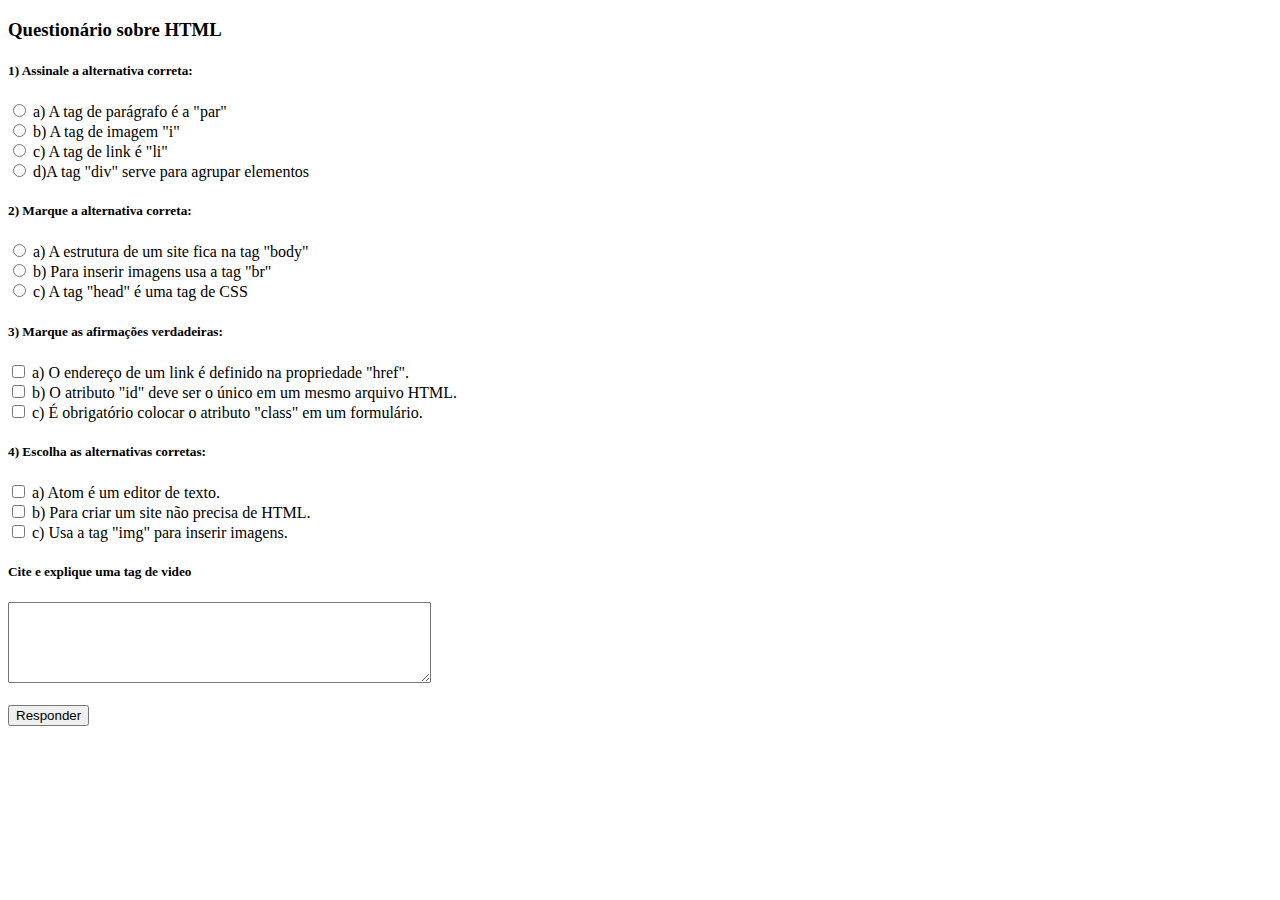
<file: 1trimestre/aula06.html>
<!DOCTYPE html>
<html>
  <head>
    <meta charset="utf-8">
    <title>Forms com Radio e Checkbox</title>
  </head>
  <body>
    <h3>Questionário sobre HTML</h3>
    <form  action="" method="get">

      <h5>1) Assinale a alternativa correta:</h5>
      <input type="radio" name="q1" value="a" id="q1a">
      <label for="q1a">a) A tag de parágrafo é a "par"</label>  <br>

      <input type="radio" name="q1" value="b" id="q1b">
      <label for="q1b">b) A tag de imagem "i"</label> <br>

      <input type="radio" name="q1" value="c" id="q1c">
      <label for="q1c">c) A tag de link é "li"</label> <br>

      <input type="radio" name="q1" value="d" id="q1d">
      <label for="q1d">d)A tag "div" serve para agrupar elementos</label> <br>

      <h5>2) Marque a alternativa correta:</h5>
      <input type="radio" name="q2" value="a" id="q2a">
      <label for="q2a">a) A estrutura de um site fica na tag "body"</label> <br>

      <input type="radio" name="q2" value="b" id="q2b">
      <label for="q2b">b) Para inserir imagens usa a tag "br" </label> <br>

      <input type="radio" name="q2" value="c" id="q2c">
      <label for="q2c">c) A tag "head" é uma tag de CSS</label>

      <h5>3) Marque as afirmações verdadeiras:</h5>

      <input type="checkbox" name="q3[]" value="a" id="q3a">
      <label for="q3a">a) O endereço de um link é definido na propriedade "href".</label> <br>

      <input type="checkbox" name="q3[]" value="b" id="q3b">
      <label for="q3b">b) O atributo "id" deve ser o único em um mesmo arquivo HTML.</label><br>

      <input type="checkbox" name="q3[]" value="c" id="q3c">
      <label for="q3c">c) É obrigatório colocar o atributo "class" em um formulário.</label> <br>

      <h5>4) Escolha as alternativas corretas:</h5>

      <input type="checkbox" name="q4[]" value="a" id="q4a">
      <label for="q4a">a) Atom é um editor de texto.</label> <br>

      <input type="checkbox" name="q4[]" value="b" id="q4b">
      <label for="q4b">b) Para criar um site não precisa de HTML.</label> <br>

      <input type="checkbox" name="q4[]" value="c" id="q4c">
      <label for="q4c">c) Usa a tag "img" para inserir imagens.</label> <br>

      <h5>Cite e explique uma tag de video</h5>
      <textarea name="q5" rows="5" cols="50"></textarea> <br>
      <br>
            <input type="submit" value="Responder">
    </form>
  </body>
</html>
</file>
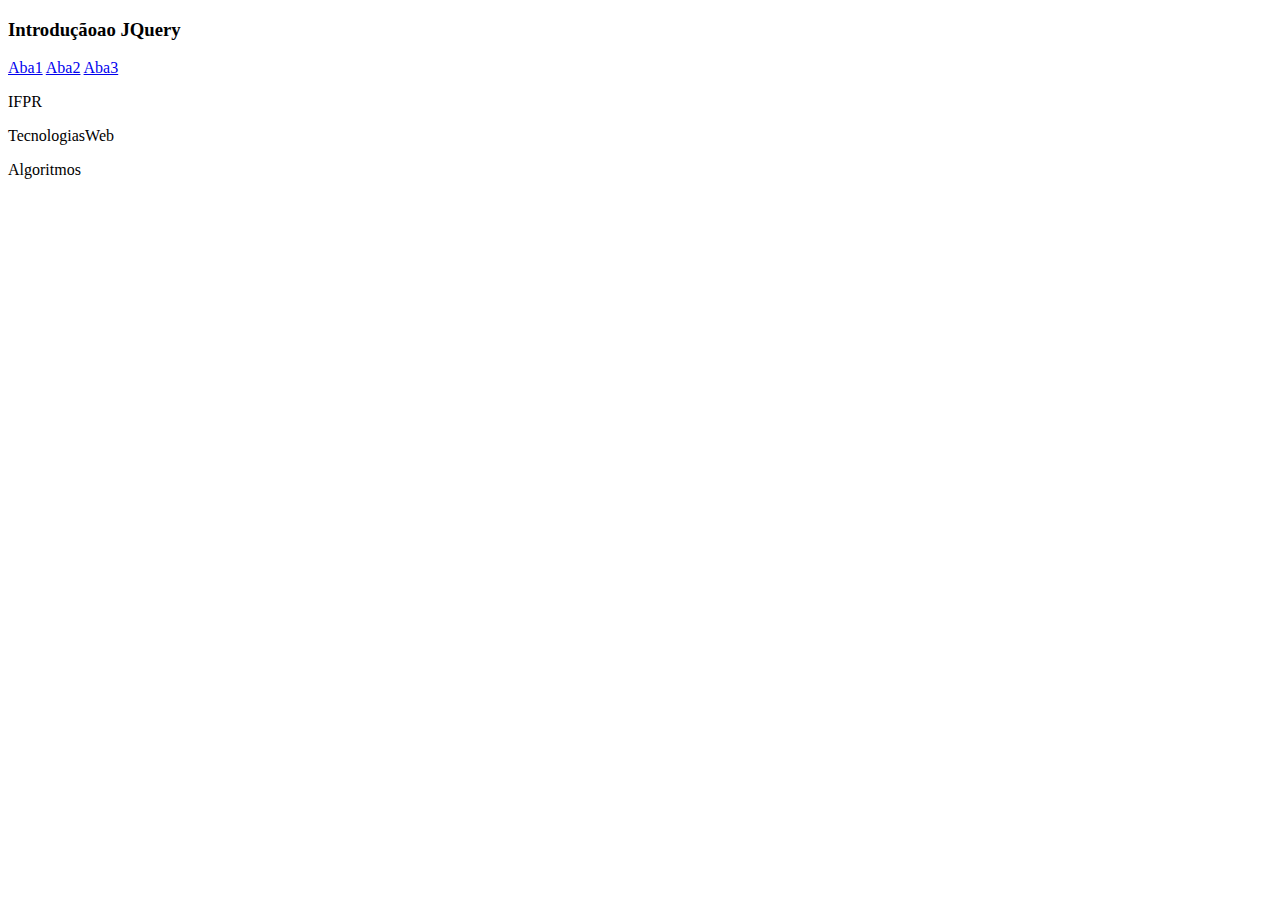
<file: 2trimeste/aula14.html>
<!DOCTYPE html>
<html>
  <head>
    <meta charset="utf-8">
    <title>Introdução ao JavaScript</title>
    <script src="js/jquery-3.3.1.min.js">   </script>

    <script>
    $(document).ready(function(){


      alert("Tudo beleza!");

      $("#aba1").click(function(){
          $("#p2").hide();
          $("#p3").hide();
          $("#p1").fadeIn();
        });
        $("#aba2").click(function(){
          $("#p1").hide();
          $("#p3").hide();
          $("#p2").fadeIn(1500);
        });
        $("#aba3").click(function(){
          $("#p1").hide();
          $("#p2").hide();
          $("#p3").fadeIn();
     

      });
    });
    </script>
  </head>

  <body>

    <h3>Introduçãoao JQuery</h3>
    <a href="#" id="aba1">Aba1</a>
    <a href="#" id="aba2">Aba2</a>
    <a href="#" id="aba3">Aba3</a>

    <p id="p1">IFPR</p>
    <p id="p2">TecnologiasWeb</p>
    <p id="p3">Algoritmos</p>


  </body>
</html>
</file>
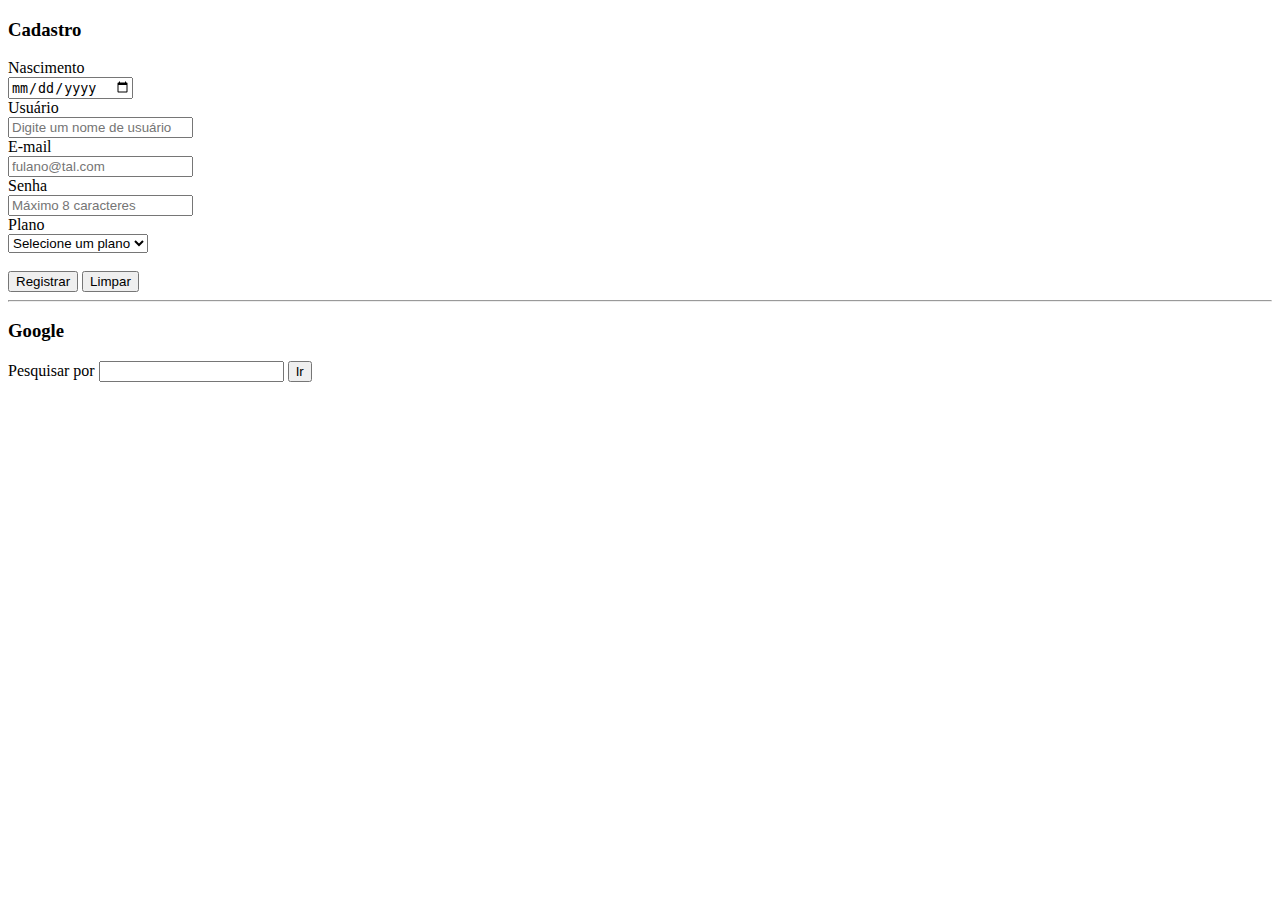
<file: 2trimeste/aula15.html>
<!DOCTYPE html>
<html>
  <head>
    <meta charset="utf-8">

    <title>Aula 15 - Validação de Formulários</title>

    <script src="js/jquery-3.3.1.min.js">  </script>

    <script>
      $(document).ready(function() {

        $("#btnIr").click(function() {

        if($("input[name='q']").val() == "" ){
          alert("Preencha alguma coisa para pesquisar!");

        } else if ($("input[name='q']").val().length < 3){
            alert("Digite mais que 2 caracteres!");

        } else {
          $("#formGoogle").submit();
        }



        });


      });
    </script>

  </head>
  <body>

    <h3>Cadastro</h3>

    <!-- O action representa o destino dos dados deste formulário
    O method como esses dados serão enviados:
      get - manda pela url
      post - manda empacotado -->
    <form action="" method="post" id="formRegistrar">

      <!-- label serve só para apresentar um texto na tela junto com o campo -->
      <label>Nascimento</label><br>
      <!-- O input serve de entrada de dados e pode ter vários tipos (type). Ele
      já é definido no HTML e temos que usar os existentes.
        O name é utilizado para identificar esses dados no servidor. Quem define
      é o programador. -->
      <input type="date" name="nasc" value=""><br>

      <label>Usuário</label><br>
      <input type="text" name="usuario" value="" placeholder="Digite um nome de usuário"><br>

      <label>E-mail</label><br>
      <input type="email" name="email" value="" placeholder="fulano@tal.com"><br>

      <label>Senha</label><br>
      <input type="password" name="senha" value="" placeholder="Máximo 8 caracteres" maxlength="8"><br>

      <label>Plano</label><br>
      <!-- O select é aquela caixa de seleção com várias opções.
      A ordem das opções (option) é a mesma que aparece na tela.
      A primeira serve apenas de informação para o usuário e fica vazia mesmo. -->
      <select name="plano">
        <option value="">Selecione um plano</option>
        <option value="0">Free</option>
        <option value="10">Basic</option>
        <option value="20">Ultra</option>
        <option value="100">Modafuck</option>
      </select>
      <br><br>

      <!-- O input pode ser botão também. Dois exemplos são os de enviar
      e o de reiniciar (limpar) os campos. -->
      <input type="submit" value="Registrar">
      <input type="reset"  value="Limpar">

    </form>

    <hr>

    <!-- Exemplo de formulário prático com um action do Google para pesquisa.
    O name "q" é definido pelo Google, por isso coloquei o mesmo de lá. -->
    <h3>Google</h3>
    <form action="https://www.google.com.br/search" method="get" id="formGoogle">
      <label>Pesquisar por</label>
      <input type="text" name="q" value="">
      <input type="button" value="Ir" id="btnIr">
    </form>

  </body>
</html>
</file>
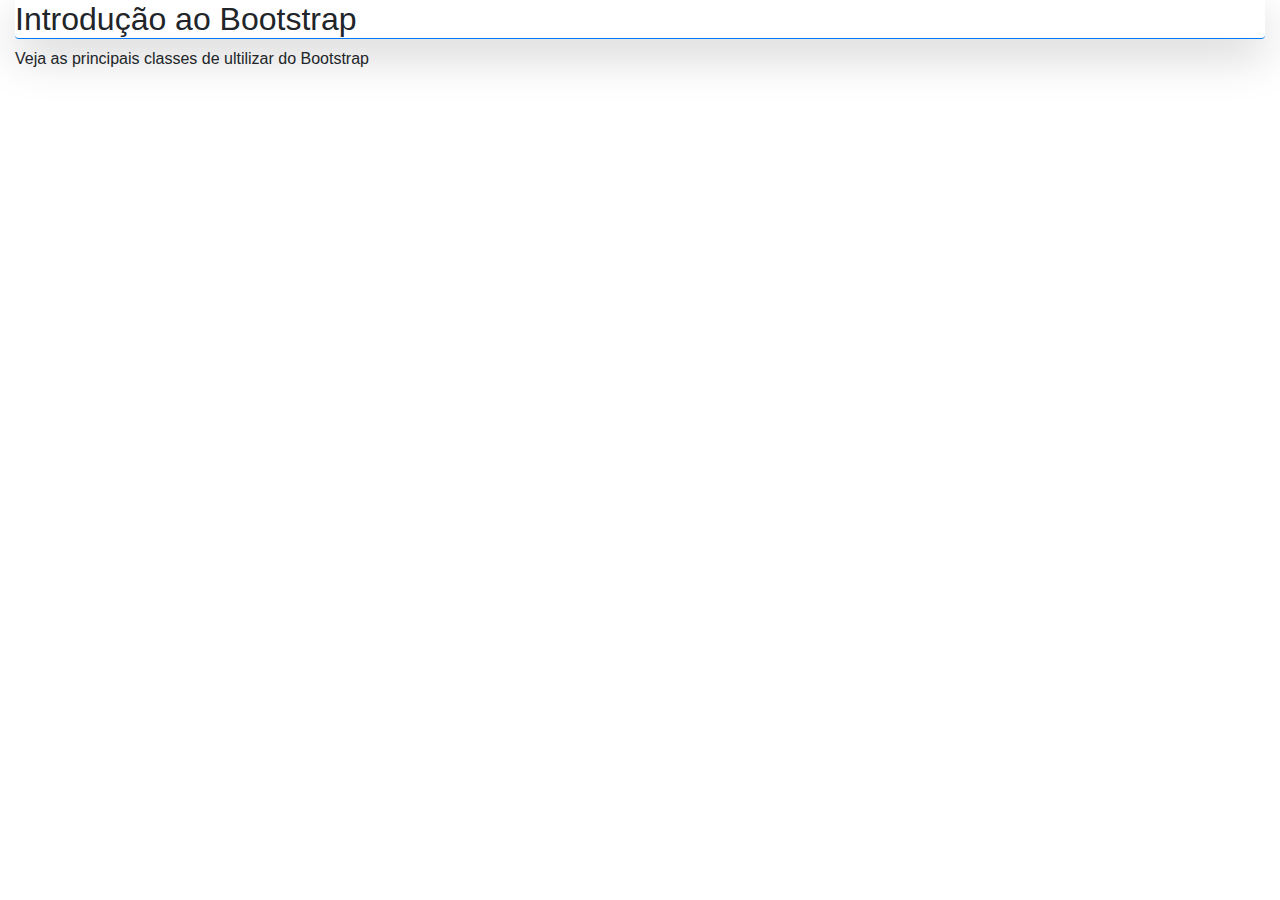
<file: 2trimeste/aula21.html>
<!DOCTYPE html>
<html>
  <head>
    <meta charset="utf-8">
    <title>Aula 21: Bootstrap</title>
    <!--Importar o jquery -->
    <script src="js/jquery-3.3.1.min.js">


    </script>
    <!-- Importar o js do Bootstrap -->
    <script src="bootstrap/bootstrap.min.js">


    </script>
    <!--Importar o css do bootstrap  -->
    <link rel="stylesheet" href="bootstrap/bootstrap.min.css">

    <!--Implementar o js  -->
    <script type="text/javascript">
    $(document).ready(function() {

    });
    </script>


  </head>
  <body>
     <div class="container-fluid">

       <h2 class="border-bottom border-primary bg-gradient-light rounded-bottom shadow-lg ">Introdução ao Bootstrap</h2>

       <p>Veja as principais classes de ultilizar do Bootstrap</p>
     </div>

  </body>
</html>
</file>
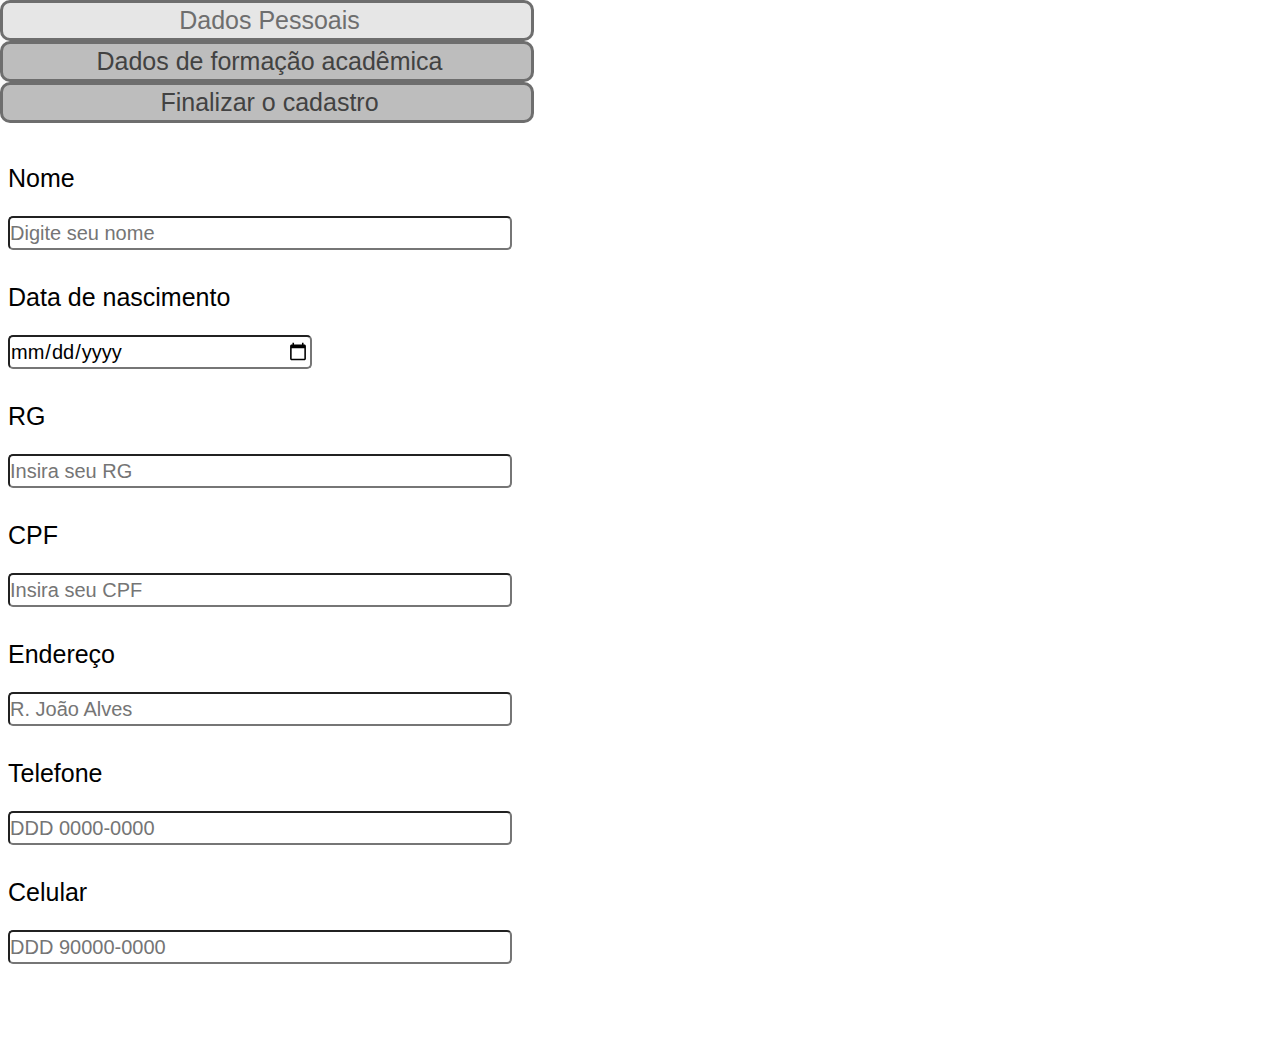
<file: 2trimeste/Atividades/atividadejquery5.html>
<!DOCTYPE html>
<html>
  <head>
    <meta charset="utf-8">
    <title>Formulário para Curriculo</title>
    <!-- Toda formatação de CSS se encontra no arquivo estiloativ5-->
    <link rel="stylesheet" href="estiloativ5.css">
    <!--Importando o jquery-->
    <script src="js/jquery-3.3.1.min.js">   </script>
    <script type="text/javascript">
    //Aqui vai o código do jquery para esse formulario
    $(document).ready(function(){
      //vai esconder todos os conteudos das div´s  mostrando só  a
    $("div.conteudo").hide();
      //mostra a primeira aba
    $("div.conteudo:first").show();
      //aponta a aba selecionada
     $("#abas a:first").addClass("selected");

     //quando clicar no a da aba
     $("#abas a").click(function(){
       // oculta todas as abas
       $("div.conteudo").hide();
       // tira a seleção da aba atual
       $("#abas a").removeClass("selected");

    // adiciona a classe selected na selecionada atualmente
    $(this).addClass("selected");
    // mostra a aba clicada
    $($(this).attr("href")).show();
    // pra nao ir para o link
    return false;
   });

    });
    </script>


  </head>
  <body>
<!-- -->
<ul id="abas">
  <li> <a href="#aba1" >Dados Pessoais</a> <br> <br> </li>
  <li> <a href="#aba2"  >Dados de formação acadêmica</a> <br> <br> </li>
  <li> <a href="#aba3" >Finalizar o cadastro</a> <br> <br> </li>
</ul>
      <div id="aba1" class="conteudo" >
         <a name="aba1" ></a>
     <form  class="fomr1" method="post" target="_blank" > <br>

       <label>Nome</label > <br>
       <input type="text" name="" value="" placeholder="Digite seu nome"> <br>

       <label for="">Data de nascimento</label> <br>
       <input type="date" name="" value="" > <br>

       <label>RG</label  > <br>
       <input type="text" name="" value="" maxlength="" placeholder="Insira seu RG"> <br>

       <label>CPF</label> <br>
       <input type="text" name="" value="" maxlength="11" placeholder="Insira seu CPF"> <br>

       <label>Endereço</label > <br>
       <input type="text" name="" value="" placeholder="R. João Alves" > <br>

       <label for="">Telefone</label> <br>
       <input type="text" name="" value="" maxlength="11" placeholder="DDD 0000-0000"> <br>

       <label for="">Celular</label> <br>
       <input type="text" name="" value="" maxlength="12" placeholder="DDD 90000-0000"> <br>
     </form>
   </div>

<br>

   <div id="aba2" class="conteudo" >
      <a name="aba2" ></a>
     <form class="fomr2"   action="index.html" method="post">

       <label>Ensino básico</label> <br>
       <input type="text" name="" value=""> <br>
       <label>Ensino Superior</label> <br>
       <input type="text" name="" value=""> <br>
       <label>Especiliações</label> <br>
       <input type="text" name="" value=""> <br>

     </form>
  </div>

  <div id="aba3" class="conteudo" >
    <a name="aba3" ></a>
    <form class=""  action="index.html" method="post">

      <label for="">E-mail</label> <br>
      <input type="email" name="" value="" placeholder="joao@email.com.br"> <br>

      <label for="">Senha</label> <br>
      <input type="password" name="" value="" maxlength="8" placeholder="Maximo 8 caracteres"> <br>

      <button type="submit" name="button"> Confirmar</button>


    </form>

  </div>



  </body>
</html>
</file>
<file: 2trimeste/Atividades/estiloativ5.css>
* { margin: 0;
    padding: 0; }

form {
  width:100%;
  margin: 20px auto;
}

input[type=text] {width:500px;}
input {
  font-family: "Helvetica Neue", Helvetica, Arial, sans-serif;
  border-radius: 1px solid;
  font-size:20px;
  width:300px;
  min-height:30px;
  display:block;
  margin-bottom:15px;
  margin-top:5px;
  outline: none;
  border-radius:5px;
}

button{
border-radius: 6px;
background:#eee;
padding:10px;
margin: 5px;
border-radius:5px;
font-family: "Helvetica Neue", Helvetica, Arial, sans-serif;
font-size: 15px;
color: #000;
}

button:hover
{background-color: #CEE3F6;}

li a{font-family: "Helvetica Neue", Helvetica, Arial, sans-serif;
 border: 3px solid #6E6E6E;
 border-radius: 10px;
 font-size:25px;
 text-align: center;}

 label{
font-family: "Helvetica Neue", Helvetica, Arial, sans-serif;
font-size: 25px;
 }

 label {display:block;}

 #abas{
    margin:0;
    padding: 0;
    width: 40%;
    background:#fafafa;
  }

  #abas li{
    display: inline;
  }
  #abas li a{
    display: block;
    width: 100%;
    padding: 3px 8px;
    margin: 0 1px 0 0;

    float: left;
    background:#BDBDBD;
    color: #424242;
    text-decoration: none;
    text-indent: 5px;
  }
  #abas li a.selected{
    background: #E6E6E6;
    color:#6E6E6E;
    cursor: default;
    text-decoration: none;
  }

  .conteudo{
    clear: both;
  }
  #aba1, #aba2, #aba3 {margin:0 1px 0 0; padding:0; width: 40%;
    padding: 3px 8px; background:#FFFFFF; }
</file>
